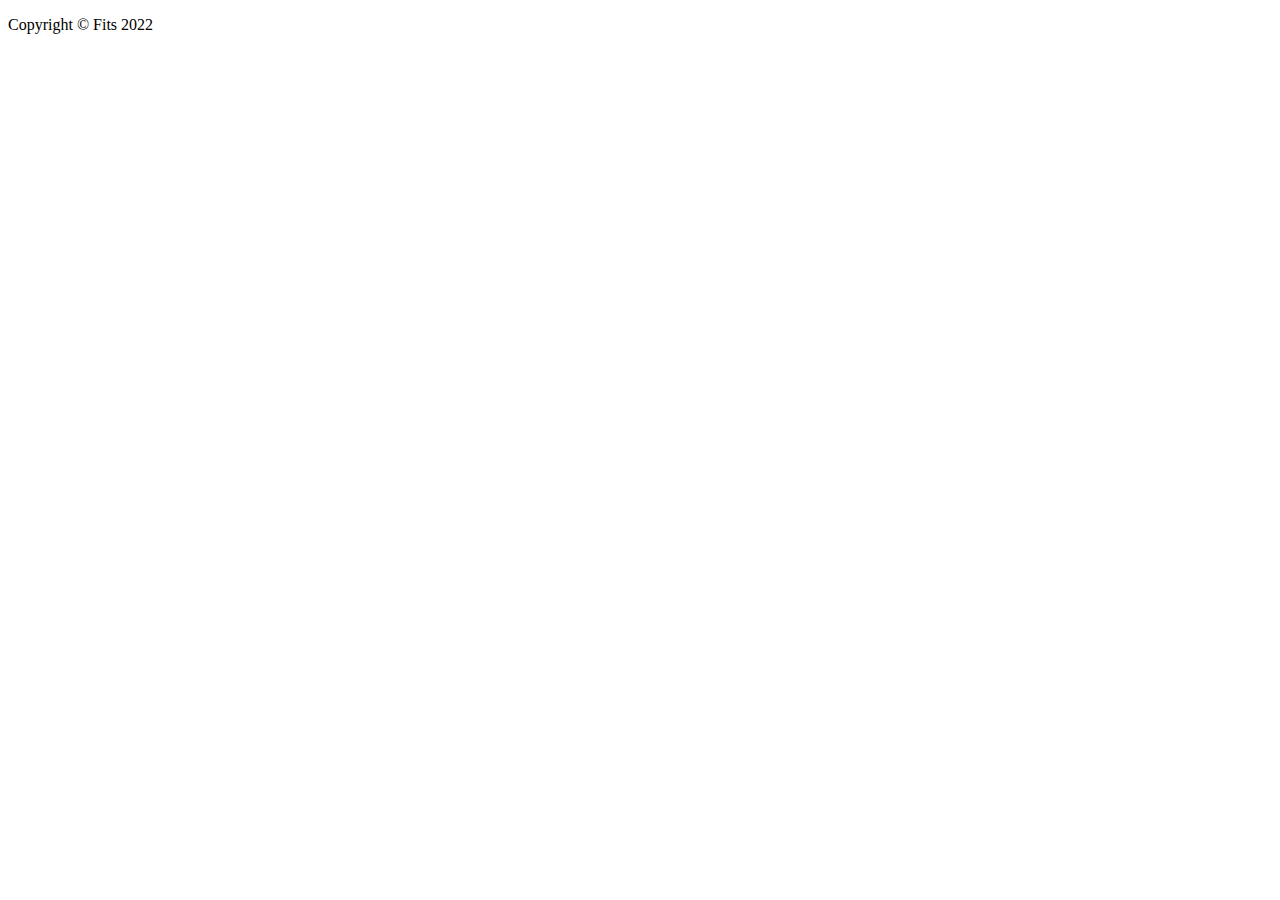
<file: shop/src/main/resources/templates/fragments/footer.html>
<!DOCTYPE html>
<html lang="ko" xmlns:th="http://www.thymeleaf.org">
<body>
    <div class="footer" th:fragment="footer">
        <footer class="page-footer font-small">
            <div class="footer-copyright text-center py-3">
                <p class="m-0 text-center text-black">Copyright &copy; Fits 2022</p>
            </div>
        </footer>
    </div>

</body>
</html>
</file>
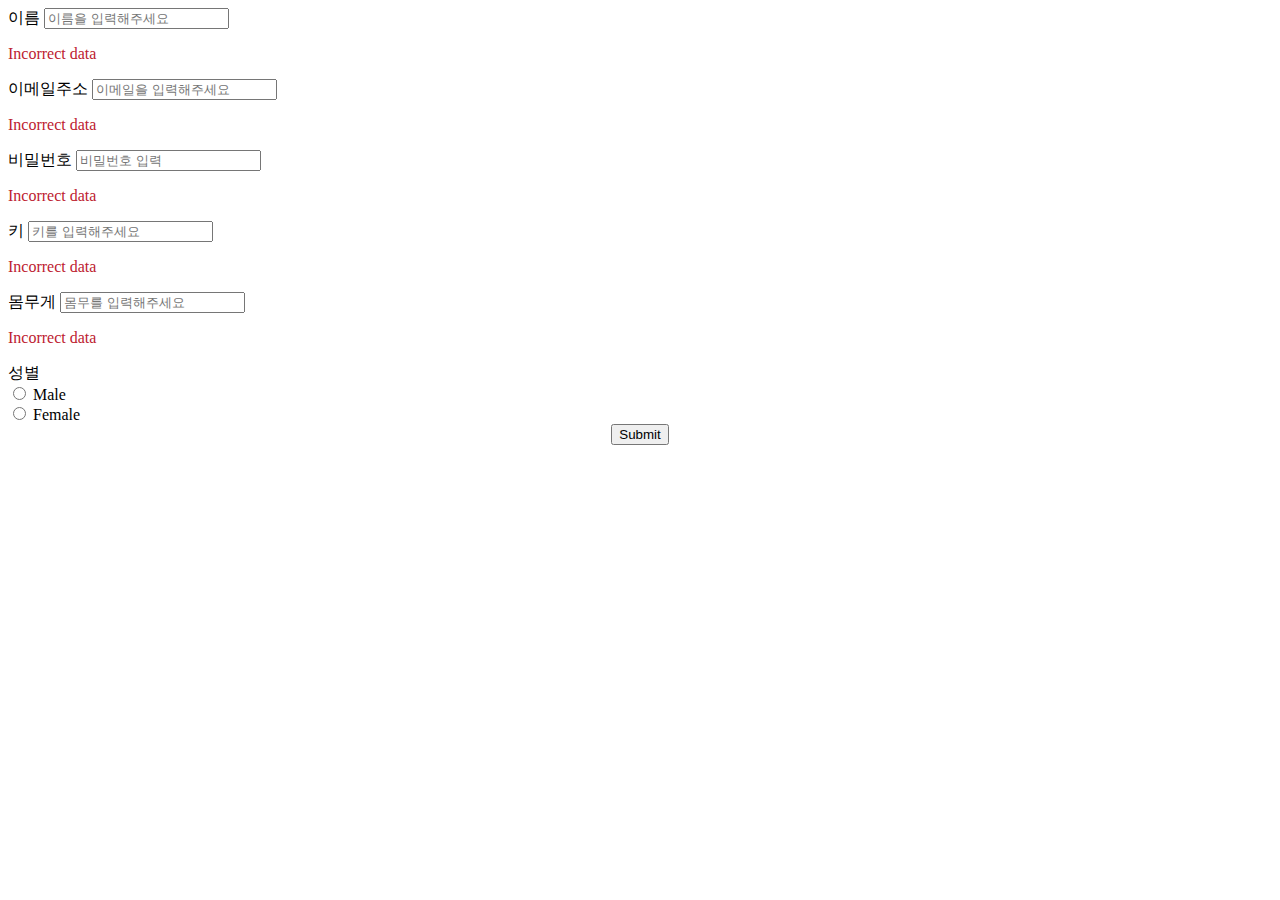
<file: shop/src/main/resources/templates/member/memberForm.html>
<!DOCTYPE html>
<html xmlns:th="http://www.thymeleaf.org"
      xmlns:layout="http://www.ultraq.net.nz/thymeleaf/layout"
      layout:decorate="~{layouts/base}">


<th:block layout:fragment="css">
    <style>
        .fieldError{
            color: #bd2130;
        }
    </style>
</th:block>

<th:block layout:fragment="script">
    <script th:inline="javascript">
        $(document).ready(function(){
            var errorMessage = [[${errorMessage}]];
            if(errorMessage != null){
                alert(errorMessage);
            }
        })
    </script>
</th:block>

<div layout:fragment="content">
    <form action="/members/new" role="form" method="post" th:object="${memberFormDto}">
        <div class="form-group">
            <label th:for="name">이름</label>
            <input type="text" th:field="*{name}" class="form-control" placeholder="이름을 입력해주세요">
            <p th:if="${#fields.hasErrors('name')}" th:errors="*{name}" class="fieldError">Incorrect data</p>
        </div>
        <div class="form-group">
            <label th:for="email">이메일주소</label>
            <input type="email" th:field="*{email}" class="form-control" placeholder="이메일을 입력해주세요">
            <p th:if="${#fields.hasErrors('email')}" th:errors="*{email}" class="fieldError">Incorrect data</p>
        </div>
        <div class="form-group">
            <label th:for="password">비밀번호</label>
            <input type="password" th:field="*{password}" class="form-control" placeholder="비밀번호 입력">
            <p th:if="${#fields.hasErrors('password')}" th:errors="*{password}" class="fieldError">Incorrect data</p>
        </div>
<!--        <div class="form-group">-->
<!--            <label th:for="address">주소</label>-->
<!--            <input type="text" th:field="*{address}" class="form-control" placeholder="주소를 입력해주세요">-->
<!--            <p th:if="${#fields.hasErrors('address')}" th:errors="*{address}" class="fieldError">Incorrect data</p>-->
<!--        </div>-->
        <div class="form-group">
            <label th:for="height">키</label>
            <input type="height" th:field="*{height}" class="form-control" placeholder="키를 입력해주세요">
            <p th:if="${#fields.hasErrors('height')}" th:errors="*{height}" class="fieldError">Incorrect data</p>
        </div>
        <div class="form-group">
            <label th:for="weight">몸무게</label>
            <input type="weight" th:field="*{weight}" class="form-control" placeholder="몸무를 입력해주세요">
            <p th:if="${#fields.hasErrors('weight')}" th:errors="*{weight}" class="fieldError">Incorrect data</p>
        </div>
        <div class="form-group">
            <label th:for="height">성별</label><br>
            <input type="radio" id="male" name="sex" value="male">
            <label for="male">Male</label><br>
            <input type="radio" id="female" name="sex" value="female">
            <label for="female">Female</label><br>

        </div>
        <div style="text-align: center">
            <button type="submit" class="btn btn-primary" style="">Submit</button>
        </div>
        <input type="hidden" th:name="${_csrf.parameterName}" th:value="${_csrf.token}">
    </form>
</div>
</html>
</file>
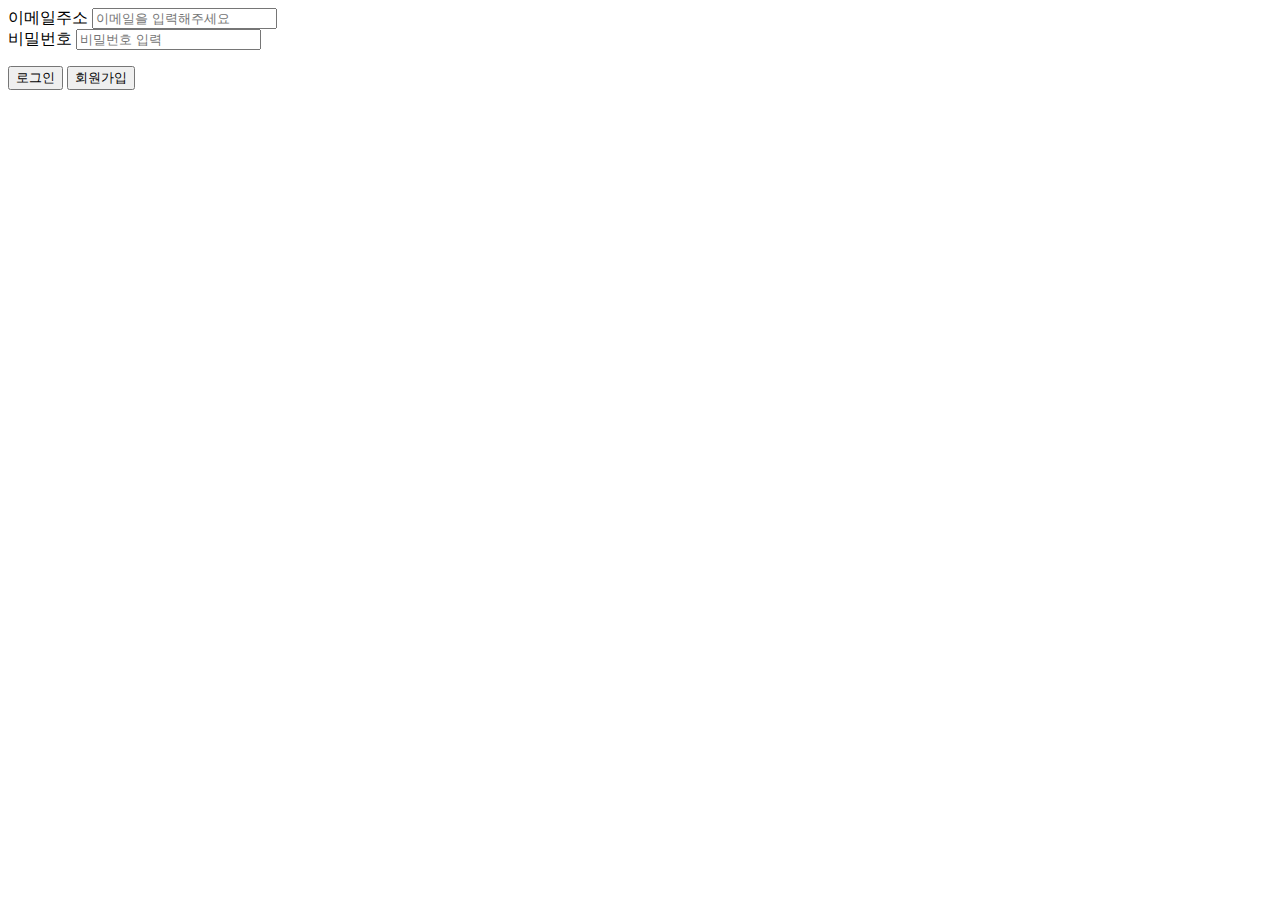
<file: shop/src/main/resources/templates/member/memberLoginForm.html>
<!DOCTYPE html>
<html xmlns:th="http://www.thymeleaf.org"
      xmlns:layout="http://www.ultraq.net.nz/thymeleaf/layout"
      layout:decorate="~{layouts/base}">

<th:block layout:fragment="css">
    <style>
        .error{
            color: #bd2130;
        }
    </style>
</th:block>
<div layout:fragment="content">
    <form role="form" method="post" action="/members/login">
        <div class="form-group">
            <label th:for="email">이메일주소</label>
            <input type="email" name="email" class="form-control" placeholder="이메일을 입력해주세요">
        </div>
        <div class="form-group">
            <label th:for="password">비밀번호</label>
            <input type="password" name="password" id="password" class="form-control" placeholder="비밀번호 입력">
        </div>
        <p th:if="${loginErrorMsg}" class="error" th:text="${loginErrorMsg}"></p>
        <button class="btn btn-primary">로그인</button>
        <button type="button" class="btn btn-primary" onClick="location.href='/members/new'">회원가입</button>
        <input type="hidden" th:name="${_csrf.parameterName}" th:value="${_csrf.token}">
    </form>
</div>
</html>
</file>
